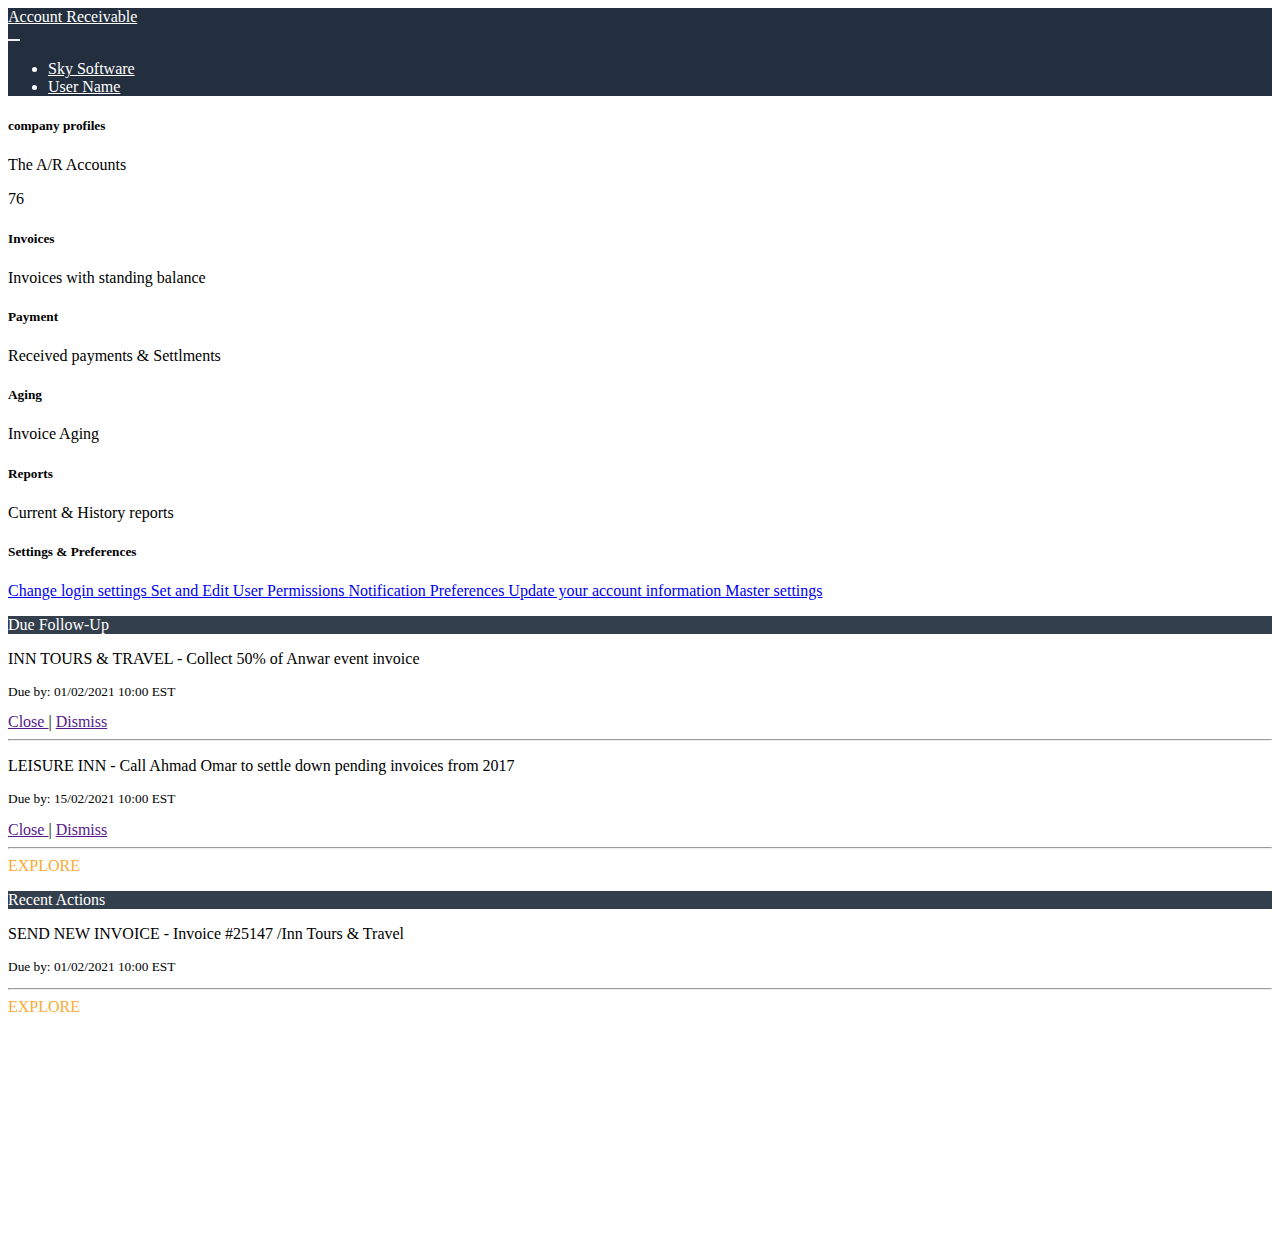
<file: index.html>
<!DOCTYPE html>
<html lang="en">
  <head>
    <meta charset="UTF-8" />
    <meta name="viewport" content="width=device-width, initial-scale=1.0" />
    <title>Document</title>
    <link
      href="https://cdn.jsdelivr.net/npm/bootstrap@5.3.2/dist/css/bootstrap.min.css"
      rel="stylesheet"
      integrity="sha384-T3c6CoIi6uLrA9TneNEoa7RxnatzjcDSCmG1MXxSR1GAsXEV/Dwwykc2MPK8M2HN"
      crossorigin="anonymous"
    />
    <link
      rel="stylesheet"
      href="https://cdnjs.cloudflare.com/ajax/libs/font-awesome/6.4.2/css/all.min.css"
      integrity="sha512-z3gLpd7yknf1YoNbCzqRKc4qyor8gaKU1qmn+CShxbuBusANI9QpRohGBreCFkKxLhei6S9CQXFEbbKuqLg0DA=="
      crossorigin="anonymous"
      referrerpolicy="no-referrer"
    />
    <link rel="stylesheet" href="./style.css" />
  </head>
  <body>
    <header>
      <nav class="navbar navbar-expand-lg px-4">
        <div
          class="container-fl w-100 d-flex flex-wrap align-items-center justify-content-between"
        >
          <a class="navbar-brand" href="./index.html">Account Receivable </a>
          <div class="d-flex align-items-center gap-3">
            <i class="fa-solid fa-language fs-5 d-inline d-lg-none"></i>
            <i class="fa-solid fa-power-off fs-5 d-inline d-lg-none"></i>
            <button
              class="navbar-toggler"
              type="button"
              data-bs-toggle="collapse"
              data-bs-target="#navbarSupportedContent"
              aria-controls="navbarSupportedContent"
              aria-expanded="false"
              aria-label="Toggle navigation"
            >
              <i class="fa-solid fa-bars fs-5"></i>
            </button>
          </div>

          <div
            class="collapse navbar-collapse justify-content-end"
            id="navbarSupportedContent"
          >
            <div class="d-flex gap-3 align-items-center">
              <ul class="navbar-nav me-auto mb-2 mb-lg-0">
                <li class="nav-item me-5">
                  <a class="nav-link active" aria-current="page" href="#"
                    ><i class="fa-solid fa-building me-2"></i>Sky Software</a
                  >
                </li>
                <li class="nav-item">
                  <a class="nav-link active" href="./profile.html"
                    ><i class="fa-regular fa-user me-2"></i>User Name</a
                  >
                </li>
              </ul>

              <i class="fa-solid fa-language fs-5 d-none d-lg-inline"></i>
              <i class="fa-solid fa-power-off fs-5 d-none d-lg-inline"></i>
            </div>
          </div>
        </div>
      </nav>
    </header>
    <main>
      <div class="mt-4 row w-100 ms-0 justify-content-center">
        <div class="col-11 col-sm-9 col-md-7 col-lg-7">
          <div
            class="container categorySection gap-3 px-0 ms-0 justify-content-center justify-content-lg-start row"
          >
            <div
            onclick="window.location.assign('company_profiles.html')"
            role="button"
              class="col-11 col-md-10 col-lg-10 col-xl-5 p-4 d-flex align-items-center border border-2 rounded justify-content-aound"
            >
              <i class="fa-solid fa-bag-shopping fs-1 ms-3 me-4"></i>
              <div class="d-flex flex-column">
                <h5>company profiles</h5>
                <p class="m-0">The A/R Accounts</p>
              </div>
              <div
                class="align-self-baseline rounded-pill p-1 ms-3 text-white bg-danger badge"
              >
                76
              </div>
            </div>
            <div
              class="col-11 col-md-10 col-lg-10 col-xl-5 p-4 d-flex align-items-center border border-2 rounded justify-content-evenl"
            >
              <i class="fa-solid fa-receipt fs-1 ms-3 me-4"></i>
              <div class="d-flex flex-column">
                <h5>Invoices</h5>
                <p class="m-0">Invoices with standing balance</p>
              </div>
            </div>
            <div
              class="col-11 col-md-10 col-lg-10 col-xl-5 p-4 d-flex align-items-center border border-2 rounded justify-content-evenl"
            >
              <i class="fa-solid fa-file-invoice-dollar ms-3 me-4 fs-1"></i>
              <div class="d-flex flex-column">
                <h5>Payment</h5>
                <p class="m-0">Received payments & Settlments</p>
              </div>
            </div>
            <div
              class="col-11 col-md-10 col-lg-10 col-xl-5 p-4 d-flex align-items-center border border-2 rounded justify-content-evenl"
            >
              <i class="fa-solid fa-file-contract ms-3 me-4 fs-1"></i>
              <div class="d-flex flex-column">
                <h5>Aging</h5>
                <p class="m-0">Invoice Aging</p>
              </div>
            </div>
            <div
              class="col-11 col-md-10 col-lg-10 col-xl-5 p-4 d-flex align-items-center border border-2 rounded justify-content-evenl"
            >
              <i class="fa-solid fa-chart-simple ms-3 me-4 fs-1"></i>
              <div class="d-flex flex-column">
                <h5>Reports</h5>
                <p class="m-0">Current & History reports</p>
              </div>
            </div>
          </div>
          <div class="row justify-content-center justify-content-lg-start">
            <div
              class="col-10 col-md-7 col-sm-10 col-lg-6  me ms-lg-3  col-xl-5 mt-5 mb-4 p-4 align-items-center border border-2 rounded"
            >
              <h5 class="mb-3">Settings & Preferences</h5>

              <a
                class="mb-2 link-offset-2 d-block link-offset-3-hover link-underline link-underline-opacity-0"
                href="#"
              >
                Change login settings
              </a>
              <a
                class="mb-2 link-offset-2 d-block link-offset-3-hover link-underline link-underline-opacity-0"
                href="#"
              >
                Set and Edit User Permissions
              </a>
              <a
                class="mb-2 link-offset-2 d-block link-offset-3-hover link-underline link-underline-opacity-0"
                href="#"
              >
                Notification Preferences
              </a>
              <a
                class="mb-2 link-offset-2 d-block link-offset-3-hover link-underline link-underline-opacity-0"
                href="#"
              >
                Update your account information
              </a>
              <a
                class="link-offset-2 d-block link-offset-3-hover link-underline link-underline-opacity-0"
                href="#"
              >
                Master settings
              </a>
            </div>
          </div>
        </div>
        <div
          class="col-9 col-xs-12 col-sm-7 align-self-sm-start col-md-4 col-lg-4 col-xl-3"
        >
          <div class="border">
            <div
              class="cardBanner d-flex py-2 justify-content-between align-items-center"
            >
              <p class="ms-2 mb-0">Due Follow-Up</p>
              <div class="">
                <i class="fa-solid fa-square-plus"></i>
                <i class="fa-solid fa-ellipsis-vertical mx-3"></i>
              </div>
            </div>
            <div class="container mt-3">
              <div>
                <p class="mb-1">
                  INN TOURS & TRAVEL
                  <span class="text-muted"
                    >- Collect 50% of Anwar event invoice
                  </span>
                </p>
                <p class="text-body-tertiary mb-2" style="font-size: smaller">
                  Due by: 01/02/2021 10:00 EST
                </p>
                <div class="text-info">
                  <a
                    class="text-info link-underline link-underline-opacity-0"
                    href=""
                    >Close </a
                  >|
                  <a
                    class="text-info link-underline link-underline-opacity-0"
                    href=""
                    >Dismiss</a
                  >
                </div>
                <hr class="mt-1" />
              </div>
              <div>
                <p class="mb-1">
                  LEISURE INN
                  <span class="text-muted"
                    >- Call Ahmad Omar to settle down pending invoices from 2017
                  </span>
                </p>
                <p class="text-body-tertiary mb-2" style="font-size: smaller">
                  Due by: 15/02/2021 10:00 EST
                </p>
                <div class="text-info">
                  <a
                    class="text-info link-underline link-underline-opacity-0"
                    href=""
                    >Close </a
                  >|
                  <a
                    class="text-info link-underline link-underline-opacity-0"
                    href=""
                    >Dismiss</a
                  >
                </div>
                <hr class="mt-1" />
              </div>
              <div class="text-end me-3 mb-3 mt-4 fw-light orange">
                EXPLORE <i class="fa-solid fa-arrow-right"></i>
              </div>
            </div>
          </div>
          <div style="height: 40vh" class="border mt-3">
            <div
              class="cardBanner d-flex py-2 justify-content-between align-items-center"
            >
              <p class="ms-2 mb-0">Recent Actions</p>
              <div class="">
                <i class="fa-solid fa-square-plus"></i>
                <i class="fa-solid fa-ellipsis-vertical mx-3"></i>
              </div>
            </div>
            <div class="container d-flex flex-column h-75 mt-3">
              <div>
                <p class="mb-1 text-primary">
                  SEND NEW INVOICE
                  <span class="text-muted"
                    >- Invoice #25147 /Inn Tours & Travel
                  </span>
                </p>
                <p class="text-body-tertiary mb-2" style="font-size: smaller">
                  Due by: 01/02/2021 10:00 EST
                </p>

                <hr class="mt-1" />
              </div>

              <div class="text-end me-3 mt-4 fw-light orange mt-auto">
                EXPLORE <i class="fa-solid fa-arrow-right"></i>
              </div>
            </div>
          </div>
        </div>
      </div>
    </main>

    <script
      src="https://cdn.jsdelivr.net/npm/bootstrap@5.3.2/dist/js/bootstrap.bundle.min.js"
      integrity="sha384-C6RzsynM9kWDrMNeT87bh95OGNyZPhcTNXj1NW7RuBCsyN/o0jlpcV8Qyq46cDfL"
      crossorigin="anonymous"
    ></script>
  </body>
</html>
</file>
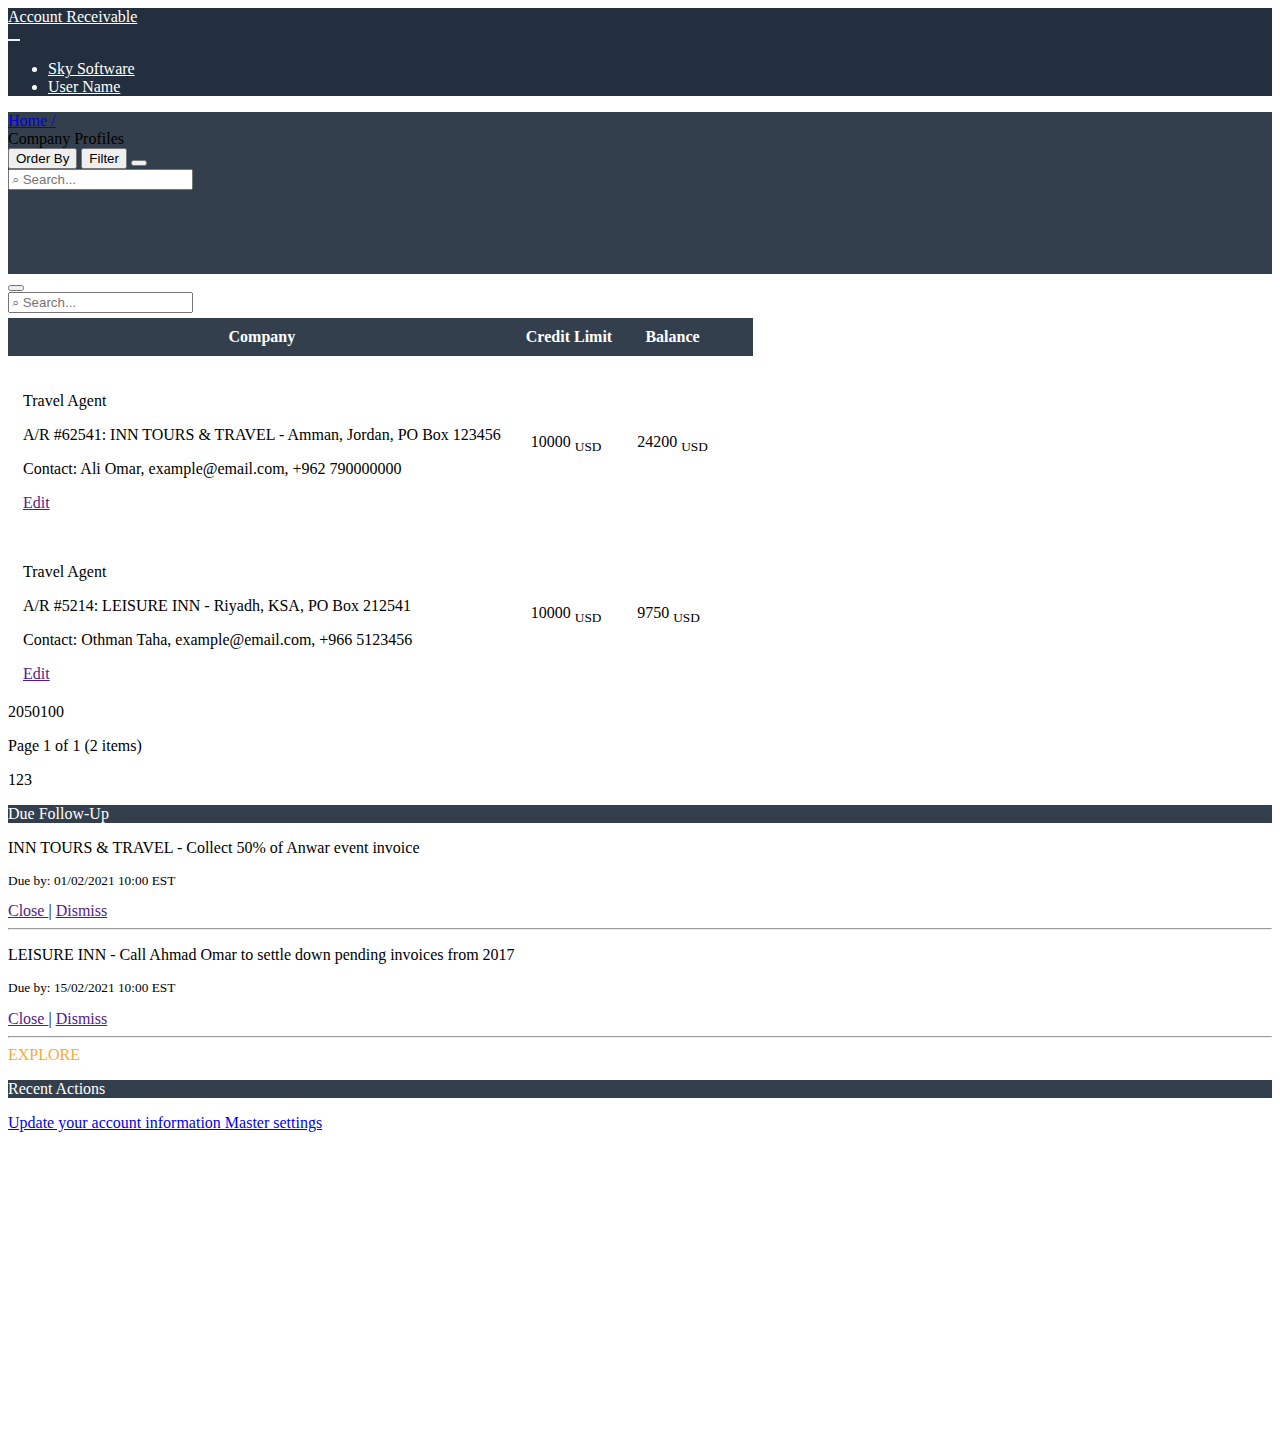
<file: company_profiles.html>
<!DOCTYPE html>
<html lang="en">
  <head>
    <meta charset="UTF-8" />
    <meta name="viewport" content="width=device-width, initial-scale=1.0" />
    <title>Document</title>
    <link
      href="https://cdn.jsdelivr.net/npm/bootstrap@5.3.2/dist/css/bootstrap.min.css"
      rel="stylesheet"
      integrity="sha384-T3c6CoIi6uLrA9TneNEoa7RxnatzjcDSCmG1MXxSR1GAsXEV/Dwwykc2MPK8M2HN"
      crossorigin="anonymous"
    />
    <link
      rel="stylesheet"
      href="https://cdnjs.cloudflare.com/ajax/libs/font-awesome/6.4.2/css/all.min.css"
      integrity="sha512-z3gLpd7yknf1YoNbCzqRKc4qyor8gaKU1qmn+CShxbuBusANI9QpRohGBreCFkKxLhei6S9CQXFEbbKuqLg0DA=="
      crossorigin="anonymous"
      referrerpolicy="no-referrer"
    />
    <link rel="stylesheet" href="./style.css" />
  </head>
  <body>
    <header>
      <nav class="navbar navbar-expand-lg px-4">
        <div
          class="container-fl w-100 d-flex flex-wrap align-items-center justify-content-between"
        >
          <a class="navbar-brand" href="./index.html">Account Receivable </a>
          <div class="d-flex align-items-center gap-3">
            <i class="fa-solid fa-language fs-5 d-inline d-lg-none"></i>
            <i class="fa-solid fa-power-off fs-5 d-inline d-lg-none"></i>
            <button
              class="navbar-toggler"
              type="button"
              data-bs-toggle="collapse"
              data-bs-target="#navbarSupportedContent"
              aria-controls="navbarSupportedContent"
              aria-expanded="false"
              aria-label="Toggle navigation"
            >
              <i class="fa-solid fa-bars fs-5"></i>
            </button>
          </div>

          <div
            class="collapse navbar-collapse justify-content-end"
            id="navbarSupportedContent"
          >
            <div class="d-flex gap-3 align-items-center">
              <ul class="navbar-nav me-auto mb-2 mb-lg-0">
                <li class="nav-item me-5">
                  <a class="nav-link active" aria-current="page" href="#"
                    ><i class="fa-solid fa-building me-2"></i>Sky Software</a
                  >
                </li>
                <li class="nav-item">
                  <a class="nav-link active" href="./profile.html"
                    ><i class="fa-regular fa-user me-2"></i>User Name</a
                  >
                </li>
              </ul>

              <i class="fa-solid fa-language fs-5 d-none d-lg-inline"></i>
              <i class="fa-solid fa-power-off fs-5 d-none d-lg-inline"></i>
            </div>
          </div>
        </div>
      </nav>
    </header>
    <div style="height: 18vh" class="banner">
      <div class="row me-4 ms-5 mx- align-items-center h-100">
        <div class="col-8 col-lg-5">
          <div>
            <a
              class="text-white-50 link-underline link-underline-opacity-0"
              href="./index.html"
              >Home /</a
            >
          </div>
          <div class="fs-2 text-white">Company Profiles</div>
        </div>
        <div
          class="col-12 col-lg-7 d-flex gap-2 d-none d-lg-flex justify-content-center justify-content-sm-start justify-content-lg-end mt-4 d-flex flex-wrap"
        >
          <div class="btn-group" role="group" aria-label="Basic example">
            <button type="button" class="btn btn-light">
              <i class="fa-solid fa-arrow-down-a-z orange"></i> Order By
            </button>
            <button type="button" class="btn btn-light">
              <i class="fa-solid fa-filter orange"></i> Filter
            </button>
            <button type="button" class="btn btn-light">
              <i class="fa-solid fa-ellipsis-vertical mx-1"></i>
            </button>
          </div>
          <form class="d-flex" role="search">
            <input
              class="form-control"
              type="search"
              placeholder="&#8981; Search..."
              aria-label="Search"
            />
          </form>
        </div>
      </div>
    </div>
    <main>
        <div class="row my-4 justify-content-center mx-0 d-lg-none">
            <button class="btn p-0 col-1 border text-center">
              <i class="fa-solid fa-ellipsis-vertical mx-1"></i>
            </button>
            <form class="d-flex col-10" role="search">
              <input
                class="form-control"
                type="search"
                placeholder="&#8981; Search..."
                aria-label="Search"
              />
            </form>
          </div>
      <div class="mt-4 row w-100 ms-0 justify-content-center">
        <div
          class="col-11 col-sm-11 col-md-7 col-lg-7 col-xl-8 overflow-x-auto "
        >
          <table class="w-100">
            <thead class="">
              <tr class="">
                <th scope="col">Company</th>
                <th scope="col">Credit Limit</th>
                <th scope="col">Balance</th>
                <th scope="col"></th>
              </tr>
            </thead>
            <tbody>
              <tr class="bg-light">
                <td scope="row">
                  <div>
                    <p class="mb-0 text-muted">Travel Agent</p>
                    <p class="mb-1">
                      A/R #62541: INN TOURS & TRAVEL
                      <span class="text-black-50">
                        - Amman, Jordan, PO Box 123456</span
                      >
                    </p>
                    <p class="mb-1 text-black-50">
                      Contact: Ali Omar, example@email.com, +962 790000000
                    </p>
                    <a
                      class="link-underline link-underline-opacity-0 text-info"
                      href=""
                      >Edit</a
                    >
                  </div>
                </td>
                <td class="">10000 <sub>USD</sub></td>
                <td class="text-danger">24200 <sub>USD</sub></td>
                <td>
                  <div class="d-flex">
                    <i class="fa-solid fa-link text-black-50"></i
                    ><i class="fa-regular fa-flag mx-2"></i
                    ><i class="fa-regular fa-rectangle-list"></i>
                  </div>
                </td>
              </tr>
              <tr class="bg-light">
                <td scope="row">
                  <div>
                    <p class="mb-0 text-muted">Travel Agent</p>
                    <p class="mb-1">
                      A/R #5214: LEISURE INN
                      <span class="text-black-50">
                        - Riyadh, KSA, PO Box 212541</span
                      >
                    </p>
                    <p class="mb-1 text-black-50">
                      Contact: Othman Taha, example@email.com, +966 5123456
                    </p>
                    <a
                      class="link-underline link-underline-opacity-0 text-info"
                      href=""
                      >Edit</a
                    >
                  </div>
                </td>
                <td>10000 <sub>USD</sub></td>
                <td>9750 <sub>USD</sub></td>
                <td>
                  <i class="fa-solid fa-link text-black-50"></i
                  ><i class="fa-regular fa-flag mx-2"></i
                  ><i class="fa-regular fa-rectangle-list"></i>
                </td>
              </tr>
            </tbody>
          </table>
          <div class="bg-light h-25 over"></div>
          <div
            class="border-top border-bottom p-2 px-4 d-flex justify-content-between align-items-center"
          >
            <div class="gap-3 d-flex align-items-center">
              <span class="border border-warning rounded p-1">20</span
              ><span>50</span><span>100</span>
            </div>
            <div class="d-flex gap-4">
              <p class="mb-0">Page 1 of 1 (2 items)</p>
              <div class="d-flex gap-3 align-items-center">
                <i class="fa-solid fa-chevron-left"></i
                ><span class="border border-warning rounded px-2">1</span
                ><span>2</span><span>3</span
                ><i class="fa-solid fa-chevron-right"></i>
              </div>
            </div>
          </div>
        </div>
        <div
          class="col-9 col-xs-12 col-sm-7 align-self-sm-start col-md-4 col-lg-4 col-xl-3 mb-4"
        >
          <div class="border">
            <div
              class="cardBanner d-flex py-2 justify-content-between align-items-center"
            >
              <p class="ms-2 mb-0">Due Follow-Up</p>
              <div class="">
                <i class="fa-solid fa-square-plus"></i>
                <i class="fa-solid fa-ellipsis-vertical mx-3"></i>
              </div>
            </div>
            <div class="container mt-3">
              <div>
                <p class="mb-1">
                  INN TOURS & TRAVEL
                  <span class="text-muted"
                    >- Collect 50% of Anwar event invoice
                  </span>
                </p>
                <p class="text-body-tertiary mb-2" style="font-size: smaller">
                  Due by: 01/02/2021 10:00 EST
                </p>
                <div class="text-info">
                  <a
                    class="text-info link-underline link-underline-opacity-0"
                    href=""
                    >Close </a
                  >|
                  <a
                    class="text-info link-underline link-underline-opacity-0"
                    href=""
                    >Dismiss</a
                  >
                </div>
                <hr class="mt-1" />
              </div>
              <div>
                <p class="mb-1">
                  LEISURE INN
                  <span class="text-muted"
                    >- Call Ahmad Omar to settle down pending invoices from 2017
                  </span>
                </p>
                <p class="text-body-tertiary mb-2" style="font-size: smaller">
                  Due by: 15/02/2021 10:00 EST
                </p>
                <div class="text-info">
                  <a
                    class="text-info link-underline link-underline-opacity-0"
                    href=""
                    >Close </a
                  >|
                  <a
                    class="text-info link-underline link-underline-opacity-0"
                    href=""
                    >Dismiss</a
                  >
                </div>
                <hr class="mt-1" />
              </div>
              <div class="text-end me-3 mb-3 mt-4 fw-light orange">
                EXPLORE <i class="fa-solid fa-arrow-right"></i>
              </div>
            </div>
          </div>
          <div style="height: 40vh" class="border mt-3">
            <div
              class="cardBanner d-flex py-2 justify-content-between align-items-center"
            >
              <p class="ms-2 mb-0">Recent Actions</p>
            </div>
            <div class="container d-flex flex-column h-75 mt-3">
                <a
                class="mb-2 link-offset-2 d-block link-offset-3-hover link-underline link-underline-opacity-0"
                href="#"
              >
                Update your account information
              </a>
              <a
                class="link-offset-2 d-block link-offset-3-hover link-underline link-underline-opacity-0"
                href="#"
              >
                Master settings
              </a>

             
            </div>
          </div>
        </div>
      </div>
    </main>
    <script
      src="https://cdn.jsdelivr.net/npm/bootstrap@5.3.2/dist/js/bootstrap.bundle.min.js"
      integrity="sha384-C6RzsynM9kWDrMNeT87bh95OGNyZPhcTNXj1NW7RuBCsyN/o0jlpcV8Qyq46cDfL"
      crossorigin="anonymous"
    ></script>
  </body>
</html>
</file>
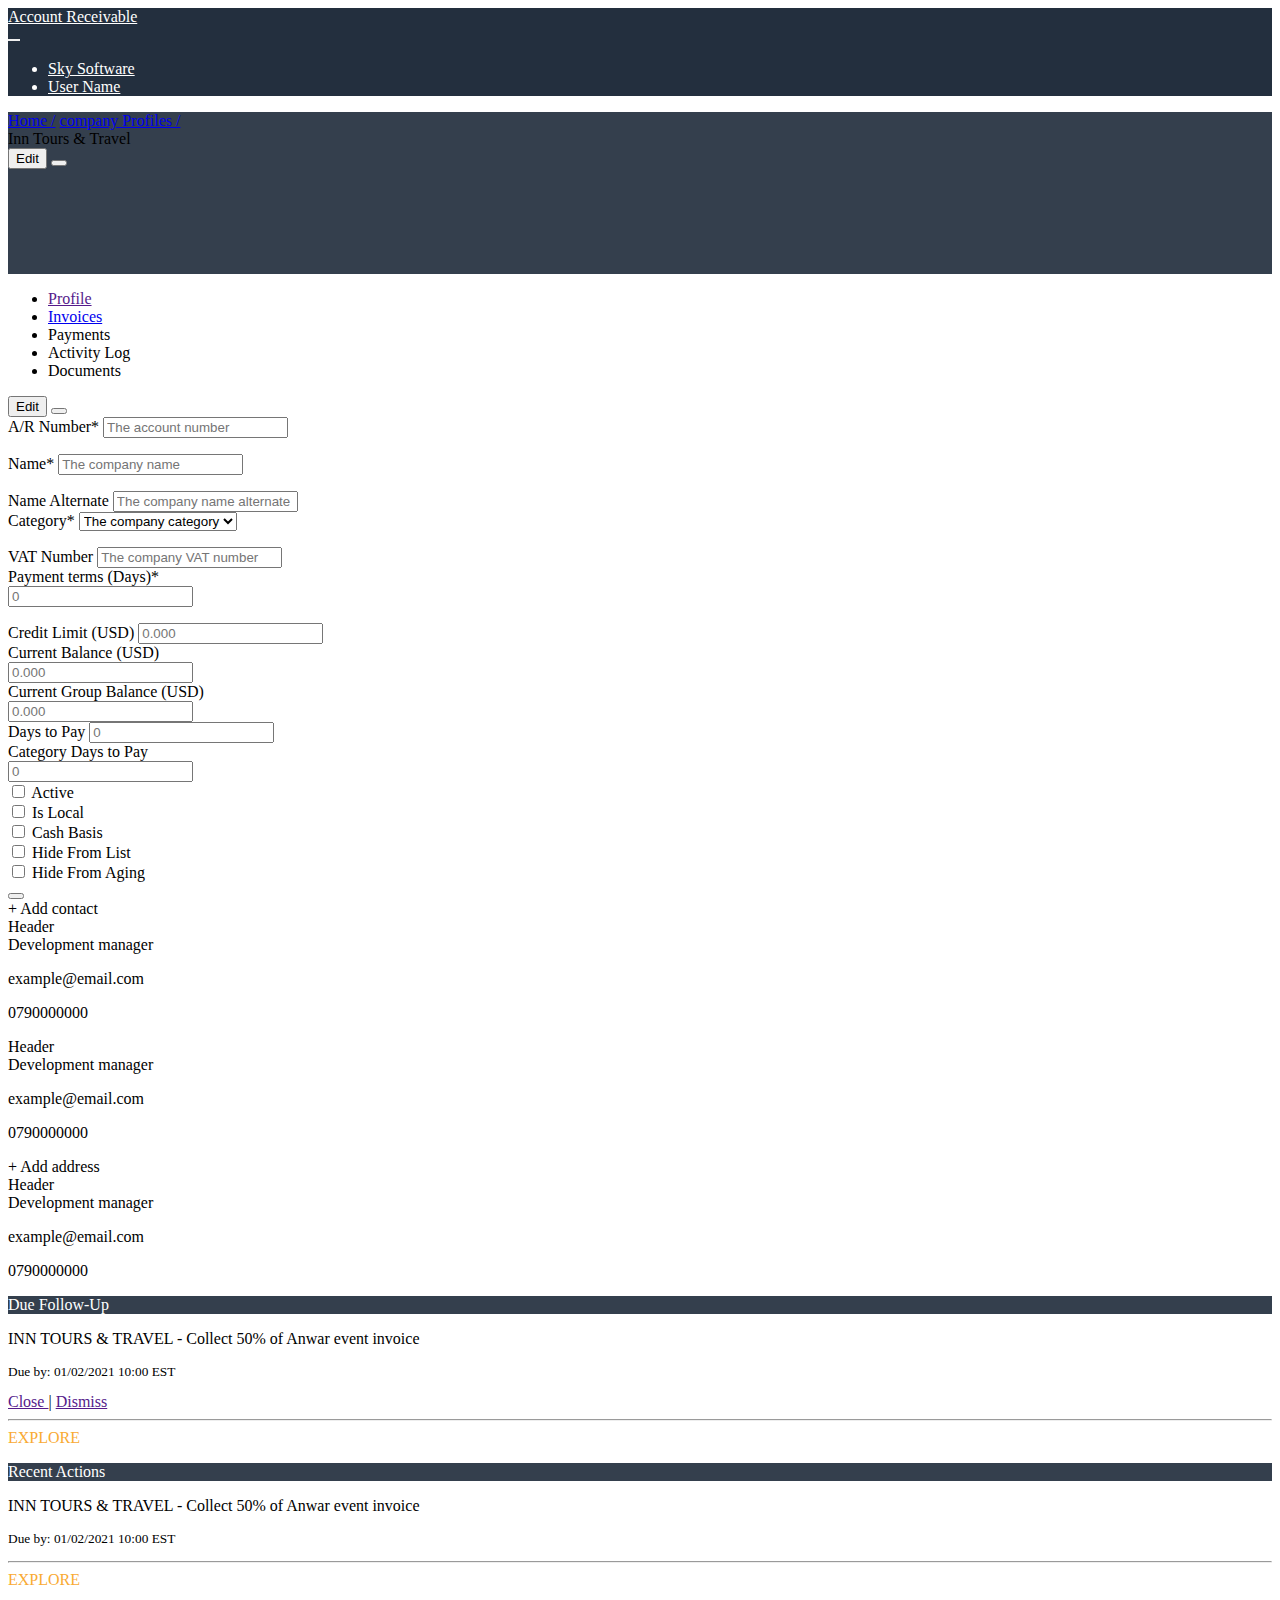
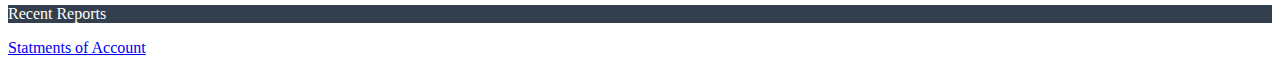
<file: profile.html>
<!DOCTYPE html>
<html lang="en">
  <head>
    <meta charset="UTF-8" />
    <meta name="viewport" content="width=device-width, initial-scale=1.0" />
    <title>Document</title>
    <link
      href="https://cdn.jsdelivr.net/npm/bootstrap@5.3.2/dist/css/bootstrap.min.css"
      rel="stylesheet"
      integrity="sha384-T3c6CoIi6uLrA9TneNEoa7RxnatzjcDSCmG1MXxSR1GAsXEV/Dwwykc2MPK8M2HN"
      crossorigin="anonymous"
    />
    <link
      rel="stylesheet"
      href="https://cdnjs.cloudflare.com/ajax/libs/font-awesome/6.4.2/css/all.min.css"
      integrity="sha512-z3gLpd7yknf1YoNbCzqRKc4qyor8gaKU1qmn+CShxbuBusANI9QpRohGBreCFkKxLhei6S9CQXFEbbKuqLg0DA=="
      crossorigin="anonymous"
      referrerpolicy="no-referrer"
    />
    <link rel="stylesheet" href="./style.css" />
  </head>
  <body>
    <header>
      <nav class="navbar navbar-expand-lg px-4">
        <div
          class="container-fl w-100 d-flex flex-wrap align-items-center justify-content-between"
        >
          <a class="navbar-brand" href="./index.html">Account Receivable </a>
          <div class="d-flex align-items-center gap-3">
            <i class="fa-solid fa-language fs-5 d-inline d-lg-none"></i>
            <i class="fa-solid fa-power-off fs-5 d-inline d-lg-none"></i>
            <button
              class="navbar-toggler"
              type="button"
              data-bs-toggle="collapse"
              data-bs-target="#navbarSupportedContent"
              aria-controls="navbarSupportedContent"
              aria-expanded="false"
              aria-label="Toggle navigation"
            >
              <i class="fa-solid fa-bars fs-5"></i>
            </button>
          </div>

          <div
            class="collapse navbar-collapse justify-content-end"
            id="navbarSupportedContent"
          >
            <div class="d-flex gap-3 align-items-center">
              <ul class="navbar-nav me-auto mb-2 mb-lg-0">
                <li class="nav-item me-5">
                  <a class="nav-link active" aria-current="page" href="#"
                    ><i class="fa-solid fa-building me-2"></i>Sky Software</a
                  >
                </li>
                <li class="nav-item">
                  <a class="nav-link active" href="./profile.html"
                    ><i class="fa-regular fa-user me-2"></i>User Name</a
                  >
                </li>
              </ul>

              <i class="fa-solid fa-language fs-5 d-none d-lg-inline"></i>
              <i class="fa-solid fa-power-off fs-5 d-none d-lg-inline"></i>
            </div>
          </div>
        </div>
      </nav>
    </header>
    <div style="height: 18vh" class="banner">
      <div class="row me-4 ms-5 align-items-center h-100">
        <div class="col-8 col-lg-5">
          <div>
            <a
              class="text-white-50 link-underline link-underline-opacity-0"
              href="./index.html"
              >Home /</a
            >
            <a
              class="text-white-50 link-underline link-underline-opacity-0"
              href="./company_profiles.html"
              >company Profiles /</a
            >
          </div>
          <div class="fs-2 text-white"> Inn Tours & Travel</div>
        </div>
        <div
          class="col-12 col-sm-4 col-md-4 col-lg-7 d-none d-sm-flex gap-2 justify-content-center justify-content-sm-end justify-content-md-end justify-content-lg-end mt-4 d-flex flex-wrap"
        >
          <div class="btn-group" role="group" aria-label="Basic example">
            <button type="button" class="btn btn-light">
              <i class="fa-solid fa-pen orange me-2"></i> Edit
            </button>

            <button type="button" class="btn btn-light">
              <i class="fa-solid fa-ellipsis-vertical mx-1"></i>
            </button>
          </div>
        </div>
      </div>
    </div>
    <main class="containe mx-0 mt-4">
      <ul class="nav nav-underline border-bottom border-1 mx-5">
        <li class="nav-item">
          <a
            class="nav-link active border-bottom border-warning border-2 px-4"
            aria-current="page"
            href=""
            >Profile</a
          >
        </li>
        <li class="nav-item">
          <a class="nav-link px-4" href="./invoices.html">Invoices</a>
        </li>

        <li class="nav-item">
          <a class="nav-link disabled px-4" aria-disabled="true">Payments</a>
        </li>
        <li class="nav-item">
          <a class="nav-link disabled px-4" aria-disabled="true"
            >Activity Log</a
          >
        </li>
        <li class="nav-item">
          <a class="nav-link disabled px-4" aria-disabled="true">Documents</a>
        </li>
      </ul>
      <div class="d-flex d-sm-none justify-content-center mt-4">
        <div class="btn-group w-75 row" role="group" aria-label="Basic example">
          <button type="button" class="col-9 btn btn-light">
            <i class="fa-solid fa-pen orange me-2"></i> Edit
          </button>

          <button type="button" class="col-1 btn btn-light">
            <i class="fa-solid fa-ellipsis-vertical mx-1"></i>
          </button>
        </div>
      </div>
      <div class="mt-4 row gap-xl-5 w-100 ms-0 justify-content-center">
        <div
          class="col-11 col-sm-11 col-md-11 col-lg-11 col-xl-8 overflow-x-auto mb-4 bg-light"
        >
          <form action="">
            <div class="row justify-content-between p-3">
              <div class="col-10 col-lg-7 d-flex flex-column">
                <div class="col-md-6 mb-3">
                  <label for="arNumber" class="form-label">A/R Number*</label>
                  <input
                    min="0"
                    type="number"
                    class="form-control"
                    placeholder="The account number"
                    id="arNumber"
                  />
                  <p id="ErrorArNumber" class="text-danger mb-0"></p>
                </div>
                <div class="mb-3">
                  <label for="companyName" class="form-label">Name*</label>
                  <input
                    type="text"
                    class="form-control"
                    placeholder="The company name"
                    id="companyName"
                  />
                  <p id="ErrorCompanyName" class="text-danger mb-0"></p>
                </div>
                <div class="mb-3">
                  <label for="companyNameAlternate" class="form-label"
                    >Name Alternate</label
                  >
                  <input
                    type="text"
                    class="form-control"
                    placeholder="The company name alternate
                  "
                    id="companyNameAlternate"
                  />
                </div>
                <div class="col-md-8 mb-3">
                  <label for="category" class="form-label">Category*</label>
                  <select id="category" class="form-select">
                    <option selected value="">The company category</option>
                    <option value="...">...</option>
                  </select>
                  <p id="errorCompany" class="text-danger mb-0"></p>
                </div>
                <div class="col-md-6 mb-3">
                  <label for="vat" class="form-label">VAT Number</label>
                  <input
                    min="0"
                    type="number"
                    class="form-control"
                    placeholder="The company VAT number
                  "
                    id="vat"
                  />
                </div>
                <label for="payment" class="form-label"
                  >Payment terms (Days)*</label
                >
                <div class="col-md-3 mb-3">
                  <input
                    min="0"
                    type="number"
                    placeholder="0"
                    class="form-control"
                    id="payment"
                  />
                  <p id="ErrorPayment" class="text-danger mb-0"></p>
                </div>
              </div>

              <div class="col-8 col-lg-4 d-flex flex-column">
                <div class="col-md-7 mb-3">
                  <label for="credit" class="form-label"
                    >Credit Limit (USD)</label
                  >
                  <input
                    min="0"
                    type="number"
                    placeholder="0.000"
                    class="form-control"
                    id="credit"
                  />
                </div>
                <label for="currentBalance" class="form-label"
                  >Current Balance (USD)
                </label>
                <div class="col-md-7 mb-3">
                  <input
                    min="0"
                    type="number"
                    placeholder="0.000"
                    class="form-control"
                    id="currentBalance"
                  />
                </div>
                <label for="currentGroupBalance" class="form-label"
                  >Current Group Balance (USD)</label
                >
                <div class="col-md-7 mb-3">
                  <input
                    min="0"
                    type="number"
                    placeholder="0.000"
                    class="form-control"
                    id="currentGroupBalance"
                  />
                </div>
                <div class="col-md-5 mb-3">
                  <label for="Days" class="form-label">Days to Pay </label>
                  <input
                    min="0"
                    type="number"
                    placeholder="0"
                    class="form-control"
                    id="Days"
                  />
                </div>
                <label for="categoryDays" class="form-label"
                  >Category Days to Pay</label
                >
                <div class="col-md-5 mb-3">
                  <input
                    min="0"
                    type="number"
                    placeholder="0"
                    class="form-control"
                    id="categoryDays"
                  />
                </div>
              </div>
            </div>
            <div class="row justify-content-evenly justify-content-sm-start">
              <div class="col-4 col-sm-3 col-md-3 col-lg-4 col-xl-2">
                <div class="form-check">
                  <input
                    class="form-check-input"
                    type="checkbox"
                    id="gridCheck"
                  />
                  <label class="form-check-label" for="gridCheck">
                    Active
                  </label>
                </div>
              </div>
              <div class="col-4 col-sm-3 col-md-3 col-lg-4 col-xl-2">
                <div class="form-check">
                  <input
                    class="form-check-input"
                    type="checkbox"
                    id="gridCheck"
                  />
                  <label class="form-check-label" for="gridCheck">
                    Is Local
                  </label>
                </div>
              </div>
              <div class="col-4 col-sm-3 col-md-3 col-lg-4 col-xl-2">
                <div class="form-check">
                  <input
                    class="form-check-input"
                    type="checkbox"
                    id="gridCheck"
                  />
                  <label class="form-check-label" for="gridCheck">
                    Cash Basis
                  </label>
                </div>
              </div>
              <div class="col-6 col-sm-3 col-md-3 col-lg-4 col-xl-2">
                <div class="form-check">
                  <input
                    class="form-check-input"
                    type="checkbox"
                    id="gridCheck"
                  />
                  <label class="form-check-label" for="gridCheck">
                    Hide From List
                  </label>
                </div>
              </div>
              <div class="col-6 col-sm-4 col-md-3 col-lg-4 col-xl-3">
                <div class="form-check">
                  <input
                    class="form-check-input"
                    type="checkbox"
                    id="gridCheck"
                  />
                  <label class="form-check-label" for="gridCheck">
                    Hide From Aging
                  </label>
                </div>
              </div>
            </div>
            <button type="submit" class="d-none"></button>
          </form>
          <div class="px-3 mt-5 text-primary">+ Add contact</div>
          <div class="row gap-md-5 mt-3 px-4">
            <div class="card p-0 text-bg-light mb-3 col-11 col-md-5">
              <div class="card-header">
                <span class="fs-4 fw-medium">Header</span>

                <div>Development manager</div>
              </div>
              <div class="card-body px-4">
                <p class="card-text text-muted">
                  <i
                    class="fa-solid fa-envelope fs-5 me-2 text-primary align-middle"
                  ></i>
                  example@email.com
                </p>
                <p class="card-text text-muted">
                  <i
                    class="fa-solid fa-phone fs-5 me-2 text-primary align-middle"
                  ></i>
                  0790000000
                </p>
              </div>
            </div>
            <div class="card p-0 text-bg-light mb-3 col-11 col-md-5">
              <div class="card-header">
                <span class="fs-4 fw-medium">Header</span>

                <div>Development manager</div>
              </div>
              <div class="card-body px-4">
                <p class="card-text text-muted">
                  <i
                    class="fa-solid fa-envelope fs-5 me-2 text-primary align-middle"
                  ></i>
                  example@email.com
                </p>
                <p class="card-text text-muted">
                  <i
                    class="fa-solid fa-phone fs-5 me-2 text-primary align-middle"
                  ></i>
                  0790000000
                </p>
              </div>
            </div>
          </div>
          <div class="px-3 mt-3 text-primary">+ Add address</div>
          <div class="row gap-md-5 mt-3 px-4">
            <div class="card p-0 text-bg-light mb-3 col-11 col-md-5">
              <div class="card-header">
                <span class="fs-4 fw-medium">Header</span>

                <div>Development manager</div>
              </div>
              <div class="card-body px-4">
                <p class="card-text text-muted">
                  <i
                    class="fa-solid fa-envelope fs-5 me-2 text-primary align-middle"
                  ></i>
                  example@email.com
                </p>
                <p class="card-text text-muted">
                  <i
                    class="fa-solid fa-phone fs-5 me-2 text-primary align-middle"
                  ></i>
                  0790000000
                </p>
              </div>
            </div>
          </div>
        </div>
        <div
          class="col-9 col-xs-12 col-sm-7 align-self-sm-start col-md-5 col-lg-4 col-xl-3 mb-4"
        >
          <div class="border mb-3">
            <div
              class="cardBanner d-flex py-2 justify-content-between align-items-center"
            >
              <p class="ms-2 mb-0">Due Follow-Up</p>
              <div class="">
                <i class="fa-solid fa-square-plus"></i>
                <i class="fa-solid fa-ellipsis-vertical mx-3"></i>
              </div>
            </div>
            <div class="container mt-3">
              <div>
                <p class="mb-1">
                  INN TOURS & TRAVEL
                  <span class="text-muted"
                    >- Collect 50% of Anwar event invoice
                  </span>
                </p>
                <p class="text-body-tertiary mb-2" style="font-size: smaller">
                  Due by: 01/02/2021 10:00 EST
                </p>
                <div class="text-info">
                  <a
                    class="text-info link-underline link-underline-opacity-0"
                    href=""
                    >Close </a
                  >|
                  <a
                    class="text-info link-underline link-underline-opacity-0"
                    href=""
                    >Dismiss</a
                  >
                </div>
                <hr class="mt-1" />
              </div>

              <div class="text-end me-3 mb-3 mt-4 fw-light orange">
                EXPLORE <i class="fa-solid fa-arrow-right"></i>
              </div>
            </div>
          </div>
          <div class="border">
            <div
              class="cardBanner d-flex py-2 justify-content-between align-items-center"
            >
              <p class="ms-2 mb-0">Recent Actions</p>
              <div class="">
                <i class="fa-solid fa-square-plus"></i>
                <i class="fa-solid fa-ellipsis-vertical mx-3"></i>
              </div>
            </div>
            <div class="container mt-3">
              <div>
                <p class="mb-1">
                  INN TOURS & TRAVEL
                  <span class="text-muted"
                    >- Collect 50% of Anwar event invoice
                  </span>
                </p>
                <p class="text-body-tertiary mb-2" style="font-size: smaller">
                  Due by: 01/02/2021 10:00 EST
                </p>

                <hr class="mt-1" />
              </div>

              <div class="text-end me-3 mb-3 mt-4 fw-light orange">
                EXPLORE <i class="fa-solid fa-arrow-right"></i>
              </div>
            </div>
          </div>
          <div class="border mt-3">
            <div
              class="cardBanner d-flex py-2 justify-content-between align-items-center"
            >
              <p class="ms-2 mb-0">Recent Reports</p>
            </div>
            <div class="container d-flex flex-column h-75 mt-3 pb-5">
              <a
                class="mb-2 link-offset-2 d-block link-offset-3-hover link-underline link-underline-opacity-0"
                href="#"
              >
                Statments of Account
              </a>
            </div>
          </div>
        </div>
      </div>
    </main>
    <script
      src="https://cdn.jsdelivr.net/npm/bootstrap@5.3.2/dist/js/bootstrap.bundle.min.js"
      integrity="sha384-C6RzsynM9kWDrMNeT87bh95OGNyZPhcTNXj1NW7RuBCsyN/o0jlpcV8Qyq46cDfL"
      crossorigin="anonymous"
    ></script>
    <script src="./index.js"></script>
  </body>
</html>
</file>
<file: style.css>
:root{
    --mainColor:#232f3e;
    --bannerColor:#343F4D;
    --homeIconsColor: #a3d2d4;
    --orangeColor:#f9aa33;
}

nav {
    background-color: var(--mainColor);
    color: white;
}

nav a, nav i,button.navbar-toggler{
    color: white !important;
}

button.navbar-toggler {
border: 0 !important;
}

.categorySection i{
    color: var(--homeIconsColor);
}

.cardBanner{
background-color: var(--bannerColor);
color: white;
}

.orange{
  color: var(--orangeColor);  
}

.banner{
    background-color: var(--bannerColor);
}

th{
    padding: 10px;
}
 td{
    width: fit-content;
    padding: 15px;
}
table{
    border-collapse: separate;
    border-spacing: 0 5px;
}
thead{
    background-color: var(--bannerColor);
    color: white;
}
</file>
